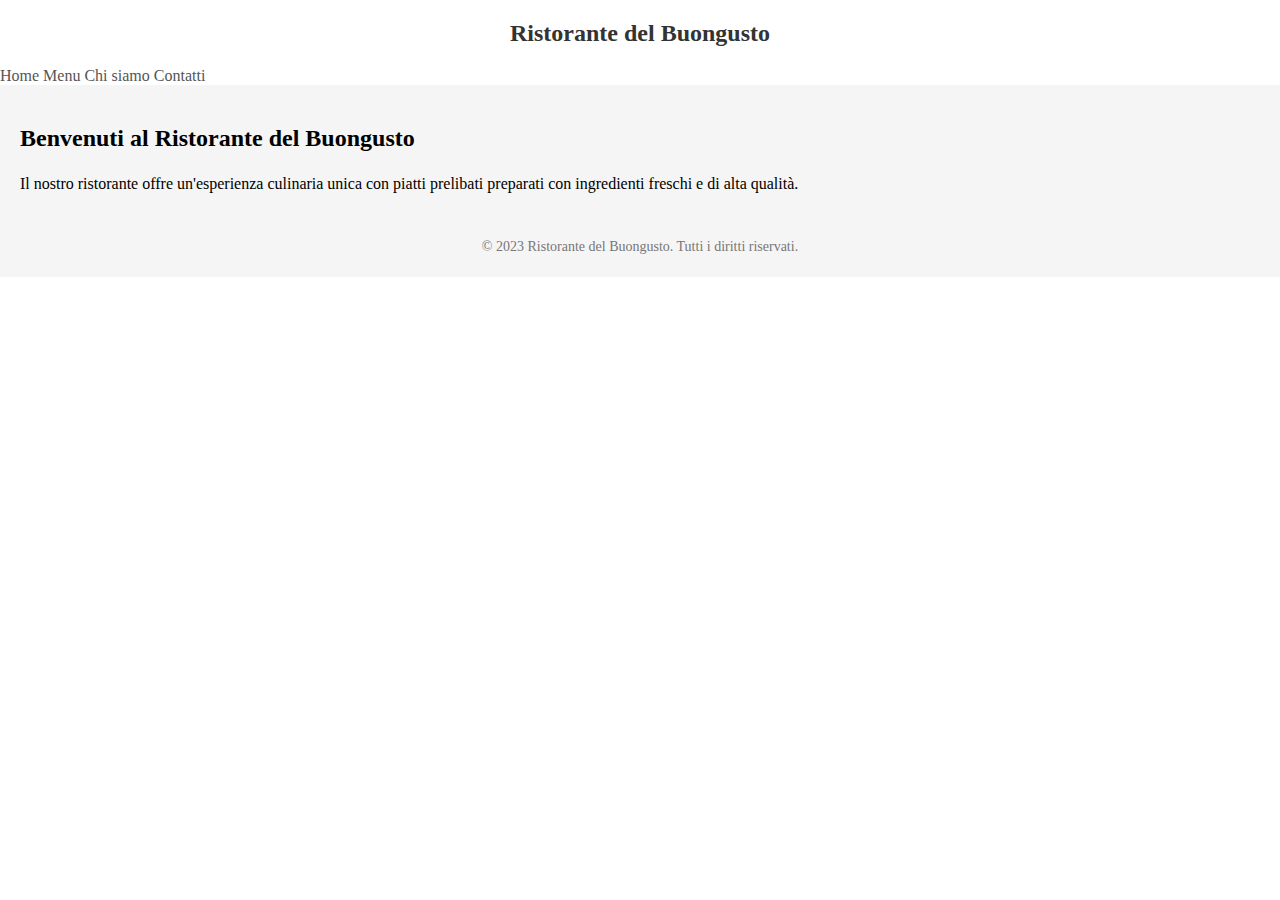
<file: Html-Css-JS/css/es1/index.html>
<!DOCTYPE html>
<html>
<head>
  <title>Ristorante del Buongusto</title>
  <link rel="stylesheet" type="text/css" href="style.css">
</head>
<body>
  <h1>Ristorante del Buongusto</h1>
  <nav>
    <a href="#">Home</a>
    <a href="#">Menu</a>
    <a href="#">Chi siamo</a>
    <a href="#">Contatti</a>
  </nav>
  <section>
    <h2>Benvenuti al Ristorante del Buongusto</h2>
    <p>Il nostro ristorante offre un'esperienza culinaria unica con piatti prelibati preparati con ingredienti freschi e di alta qualità.</p>
  </section>
  <footer>
    <p>© 2023 Ristorante del Buongusto. Tutti i diritti riservati.</p>
  </footer>
</body>
</html>
</file>
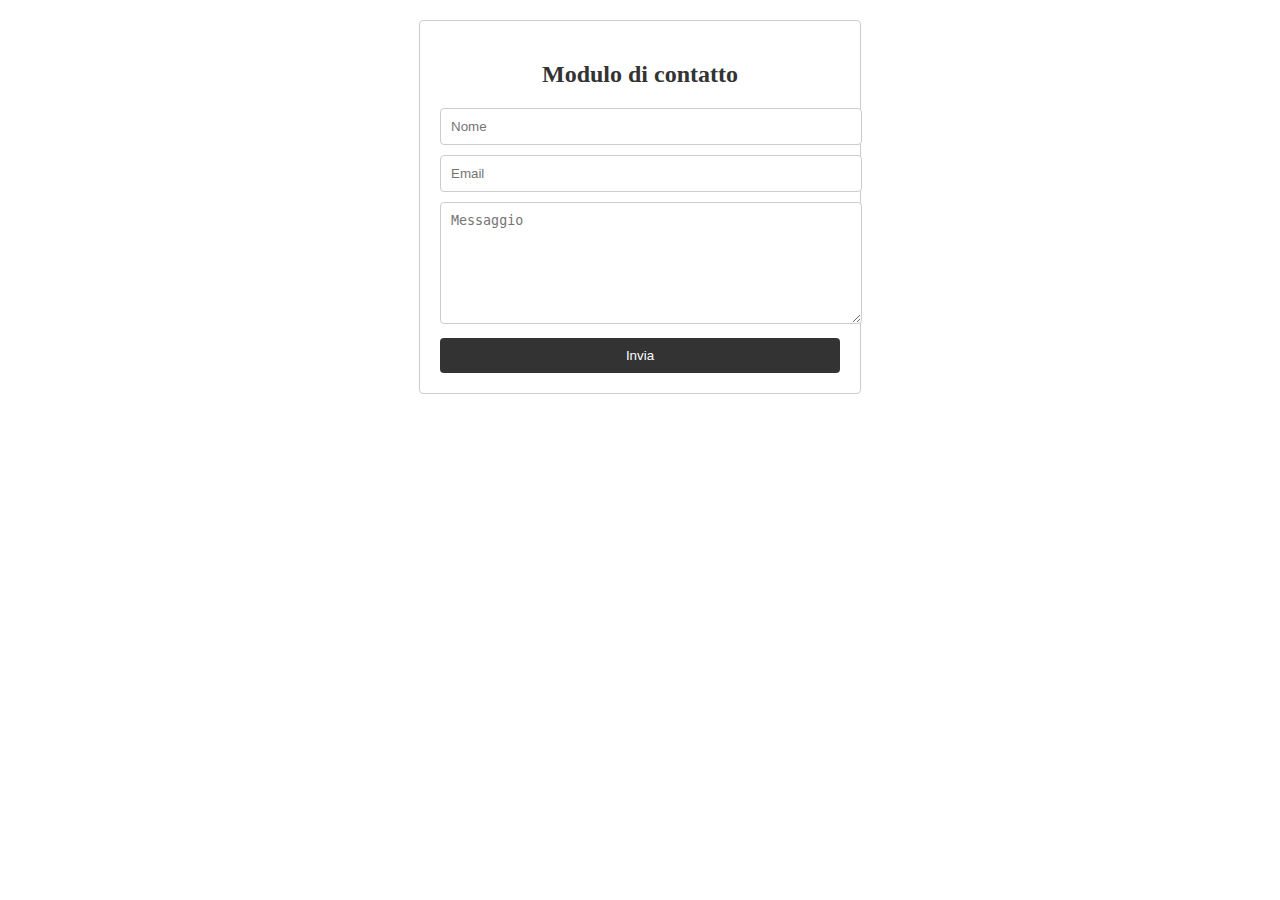
<file: Html-Css-JS/css/es3/index.html>
<!DOCTYPE html>
<html>
<head>
  <title>Esempio Form</title>
  <link rel="stylesheet" type="text/css" href="style.css">
</head>
<body>
  <form class="form">
    <h2 class="form-title">Modulo di contatto</h2>
    <input type="text" placeholder="Nome" class="form-input">
    <input type="email" placeholder="Email" class="form-input">
    <textarea placeholder="Messaggio" class="form-textarea"></textarea>
    <button type="submit" class="form-button">Invia</button>
  </form>
</body>
</html>
</file>
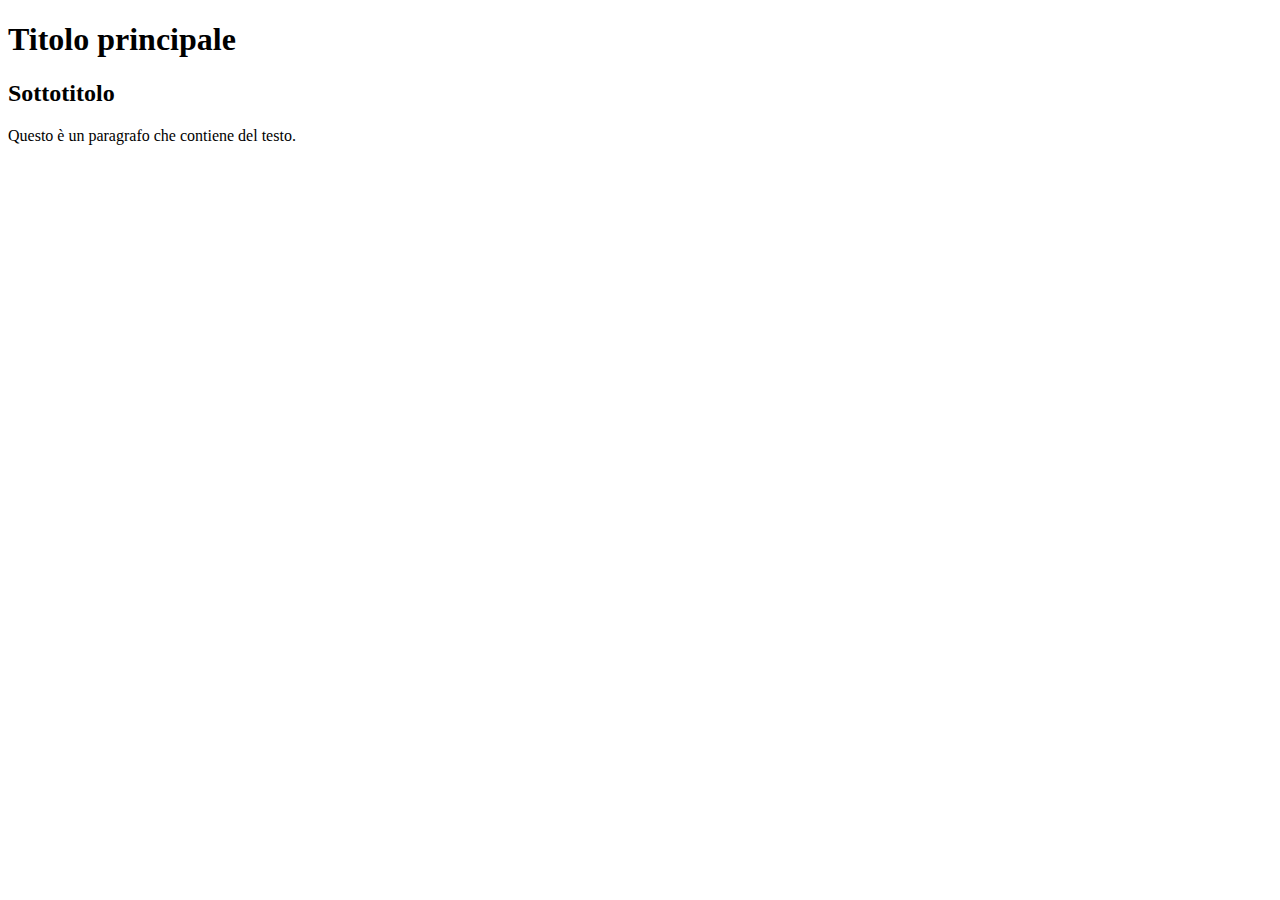
<file: Html-Css-JS/html/es2_paragrafi_titoli.html>
<!DOCTYPE html>
<html lang="it">

<head>
  <meta charset="UTF-8">
  <meta http-equiv="X-UA-Compatible" content="IE=edge">
  <meta name="viewport" content="width=device-width, initial-scale=1.0">
  <title>Paragrafo e titoli</title>
</head>

<body>
  <h1>Titolo principale</h1>
  <h2>Sottotitolo</h2>
  <p>Questo è un paragrafo che contiene del testo.</p>
</body>

</html>
</file>
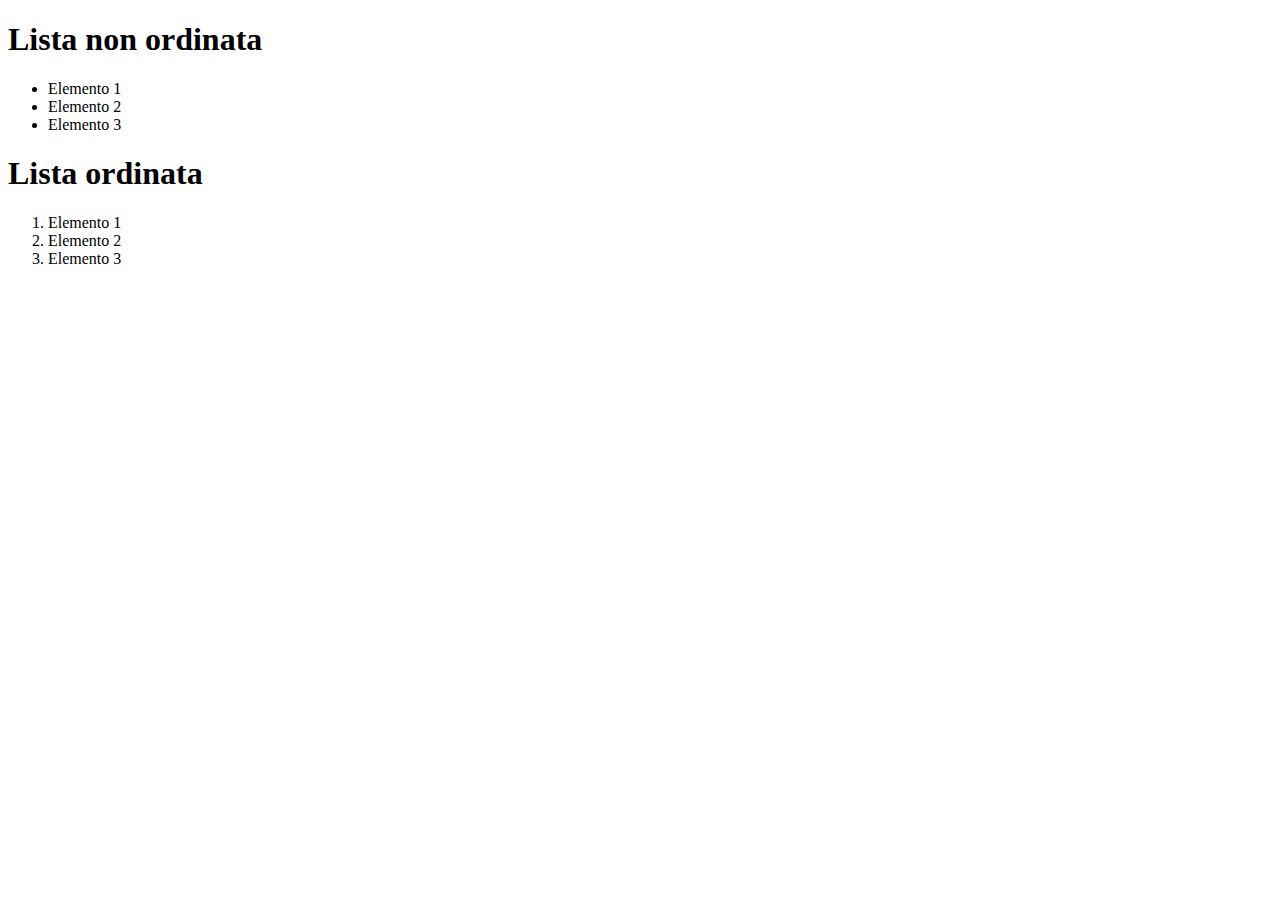
<file: Html-Css-JS/html/es3_liste.html>
<!DOCTYPE html>
<html lang="it">

<head>
  <meta charset="UTF-8">
  <meta http-equiv="X-UA-Compatible" content="IE=edge">
  <meta name="viewport" content="width=device-width, initial-scale=1.0">
  <title>Liste</title>
</head>

<body>
  <h1>Lista non ordinata</h1>
  <ul>
    <li>Elemento 1</li>
    <li>Elemento 2</li>
    <li>Elemento 3</li>
  </ul>

  <h1>Lista ordinata</h1>
  <ol>
    <li>Elemento 1</li>
    <li>Elemento 2</li>
    <li>Elemento 3</li>
  </ol>
</body>

</html>
</file>
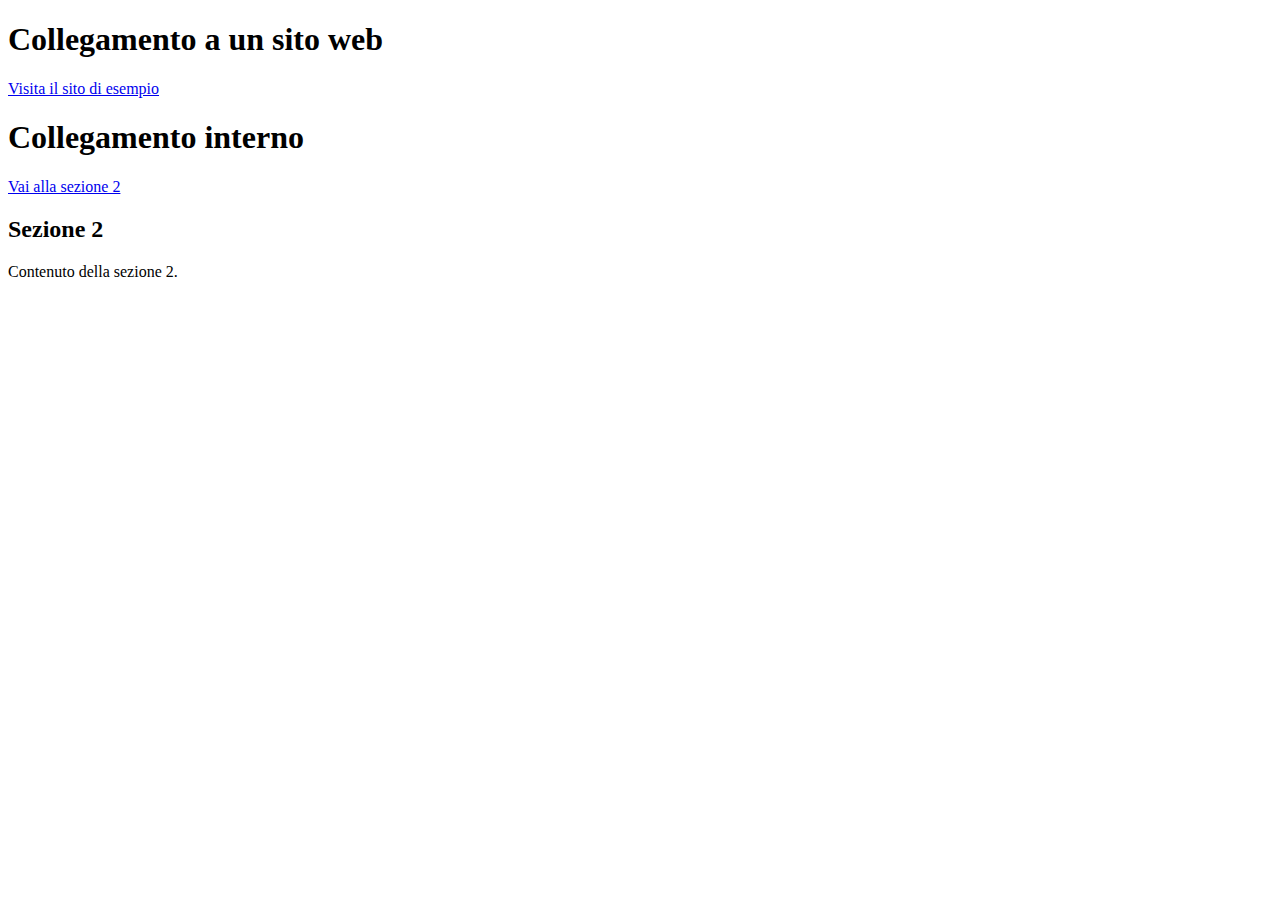
<file: Html-Css-JS/html/es5_link.html>
<!DOCTYPE html>
<html lang="it">

<head>
  <meta charset="UTF-8">
  <meta http-equiv="X-UA-Compatible" content="IE=edge">
  <meta name="viewport" content="width=device-width, initial-scale=1.0">
  <title>Collegamenti / Link</title>
</head>

<body>
  <h1>Collegamento a un sito web</h1>
  <a href="https://www.example.com">Visita il sito di esempio</a>

  <h1>Collegamento interno</h1>
  <a href="#section2">Vai alla sezione 2</a>

  <h2 id="section2">Sezione 2</h2>
  <p>Contenuto della sezione 2.</p>
</body>

</html>
</file>
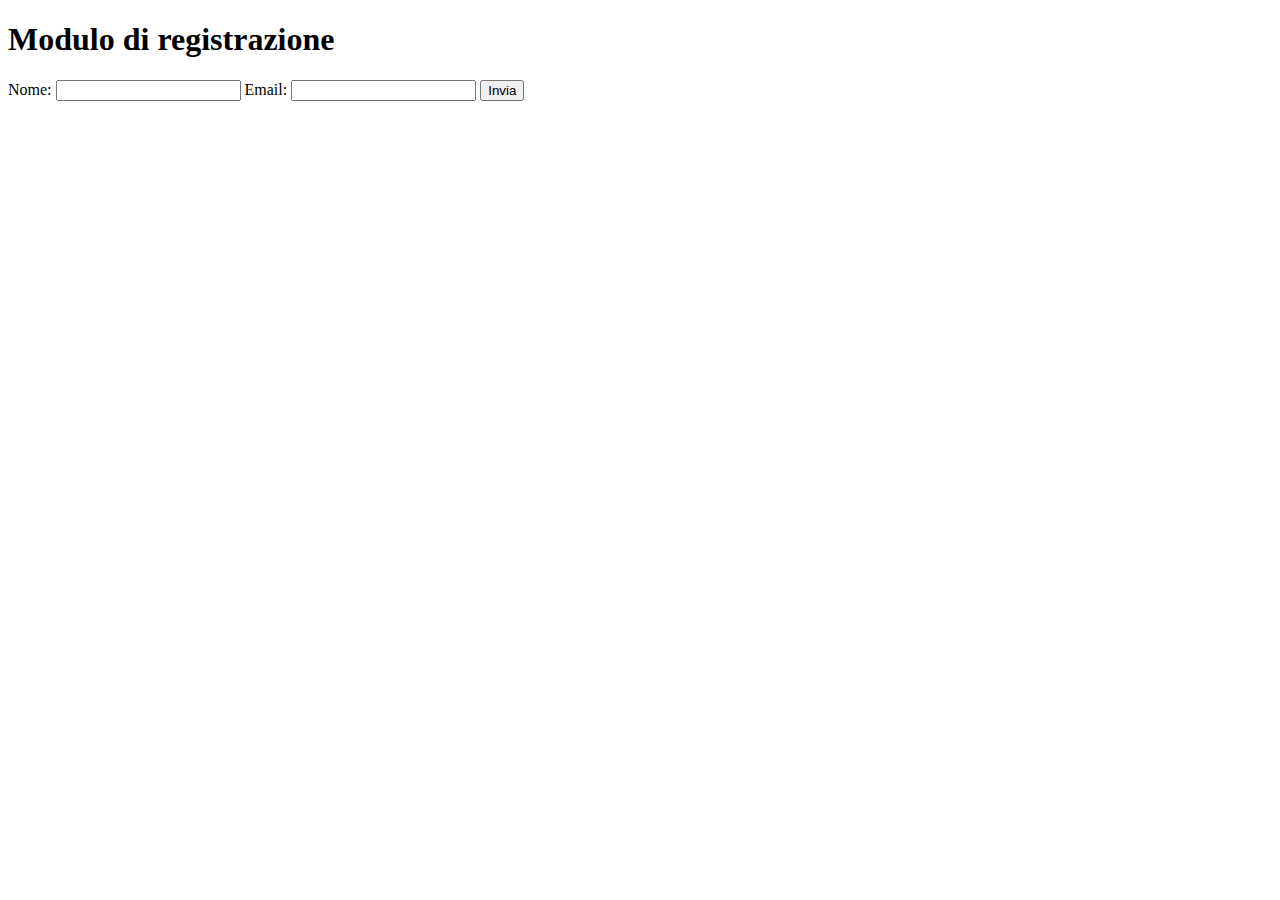
<file: Html-Css-JS/html/es6_form.html>
<!DOCTYPE html>
<html lang="it">

<head>
  <meta charset="UTF-8">
  <meta http-equiv="X-UA-Compatible" content="IE=edge">
  <meta name="viewport" content="width=device-width, initial-scale=1.0">
  <title>Form</title>
</head>

<body>
  <h1>Modulo di registrazione</h1>
  <form>
    <label for="name">Nome:</label>
    <input type="text" id="name" name="name">

    <label for="email">Email:</label>
    <input type="email" id="email" name="email">

    <input type="submit" value="Invia">
  </form>
</body>

</html>
</file>
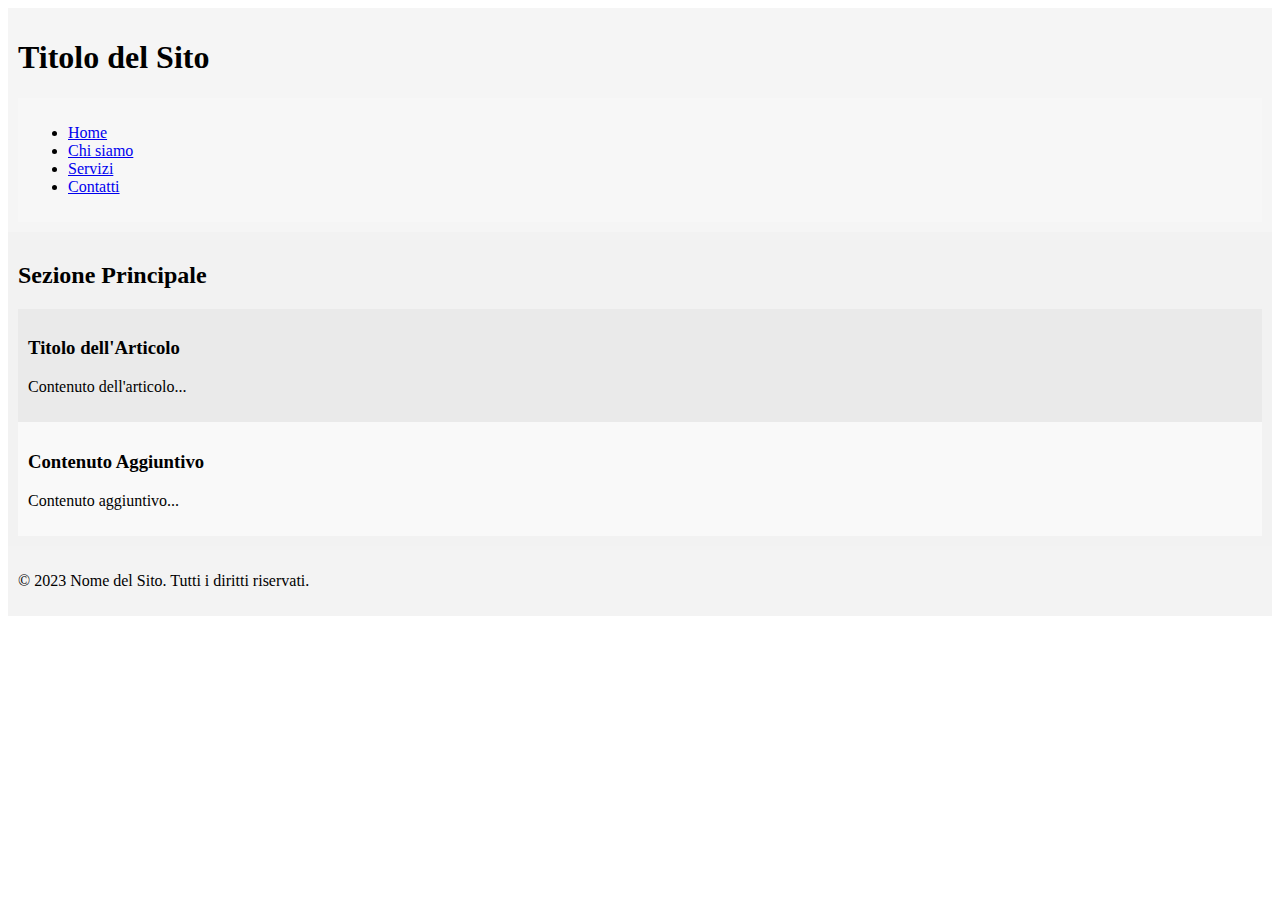
<file: Html-Css-JS/html/es7_tag_semantici.html>
<!DOCTYPE html>
<html lang="it">

<head>
  <meta charset="UTF-8">
  <meta http-equiv="X-UA-Compatible" content="IE=edge">
  <meta name="viewport" content="width=device-width, initial-scale=1.0">
  <style>
    /* Stile di esempio per evidenziare i tag semantici */
    section {
      background-color: #f2f2f2;
      padding: 10px;
    }

    article {
      background-color: #eaeaea;
      padding: 10px;
    }

    aside {
      background-color: #f9f9f9;
      padding: 10px;
    }

    header {
      background-color: #f5f5f5;
      padding: 10px;
    }

    nav {
      background-color: #f7f7f7;
      padding: 10px;
    }

    footer {
      background-color: #f3f3f3;
      padding: 10px;
    }
  </style>

  <title>Tag Semantici</title>
</head>

<body>
  <header>
    <h1>Titolo del Sito</h1>
    <nav>
      <ul>
        <li><a href="#">Home</a></li>
        <li><a href="#">Chi siamo</a></li>
        <li><a href="#">Servizi</a></li>
        <li><a href="#">Contatti</a></li>
      </ul>
    </nav>
  </header>

  <section>
    <h2>Sezione Principale</h2>
    <article>
      <h3>Titolo dell'Articolo</h3>
      <p>Contenuto dell'articolo...</p>
    </article>

    <aside>
      <h3>Contenuto Aggiuntivo</h3>
      <p>Contenuto aggiuntivo...</p>
    </aside>
  </section>

  <footer>
    <p>© 2023 Nome del Sito. Tutti i diritti riservati.</p>
  </footer>
</body>

</html>
</file>
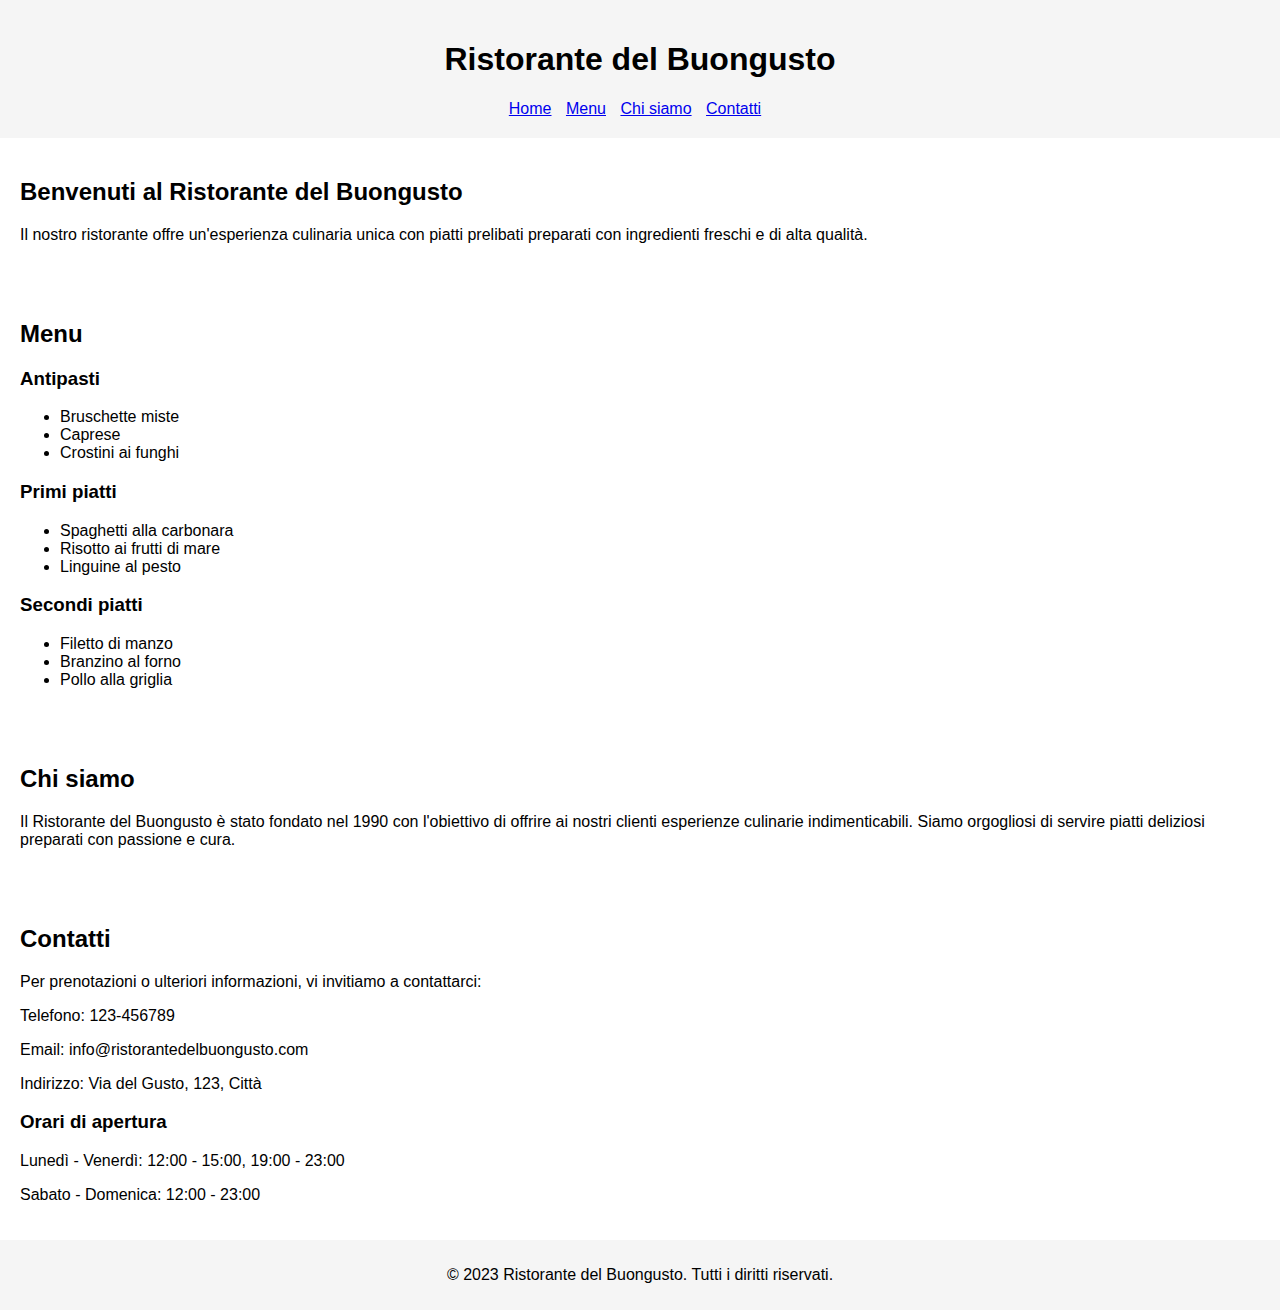
<file: Html-Css-JS/html/es8_ristorante.html>
<!DOCTYPE html>
<html lang="it">

<head>
  <meta charset="UTF-8">
  <meta http-equiv="X-UA-Compatible" content="IE=edge">
  <meta name="viewport" content="width=device-width, initial-scale=1.0">
  <style>
    body {
      font-family: Arial, sans-serif;
      margin: 0;
      padding: 0;
    }

    header {
      background-color: #f5f5f5;
      padding: 20px;
      text-align: center;
    }

    nav {
      margin-top: 10px;
      text-align: center;
    }

    nav ul {
      list-style-type: none;
      margin: 0;
      padding: 0;
    }

    nav ul li {
      display: inline-block;
      margin-right: 10px;
    }

    section {
      padding: 20px;
    }

    footer {
      background-color: #f5f5f5;
      padding: 10px;
      text-align: center;
    }
  </style>
  <title>Ristorante - Tag Semantici</title>
</head>

<body>
  <header>
    <h1>Ristorante del Buongusto</h1>
    <nav>
      <ul>
        <li><a href="#home">Home</a></li>
        <li><a href="#menu">Menu</a></li>
        <li><a href="#about">Chi siamo</a></li>
        <li><a href="#contact">Contatti</a></li>
      </ul>
    </nav>
  </header>

  <section id="home">
    <h2>Benvenuti al Ristorante del Buongusto</h2>
    <p>Il nostro ristorante offre un'esperienza culinaria unica con piatti prelibati preparati con ingredienti freschi e
      di alta qualità.</p>
  </section>

  <section id="menu">
    <h2>Menu</h2>
    <h3>Antipasti</h3>
    <ul>
      <li>Bruschette miste</li>
      <li>Caprese</li>
      <li>Crostini ai funghi</li>
    </ul>

    <h3>Primi piatti</h3>
    <ul>
      <li>Spaghetti alla carbonara</li>
      <li>Risotto ai frutti di mare</li>
      <li>Linguine al pesto</li>
    </ul>

    <h3>Secondi piatti</h3>
    <ul>
      <li>Filetto di manzo</li>
      <li>Branzino al forno</li>
      <li>Pollo alla griglia</li>
    </ul>
  </section>

  <section id="about">
    <h2>Chi siamo</h2>
    <p>Il Ristorante del Buongusto è stato fondato nel 1990 con l'obiettivo di offrire ai nostri clienti esperienze
      culinarie indimenticabili. Siamo orgogliosi di servire piatti deliziosi preparati con passione e cura.</p>
  </section>

  <section id="contact">
    <h2>Contatti</h2>
    <p>Per prenotazioni o ulteriori informazioni, vi invitiamo a contattarci:</p>
    <p>Telefono: 123-456789</p>
    <p>Email: info@ristorantedelbuongusto.com</p>
    <p>Indirizzo: Via del Gusto, 123, Città</p>

    <h3>Orari di apertura</h3>
    <p>Lunedì - Venerdì: 12:00 - 15:00, 19:00 - 23:00</p>
    <p>Sabato - Domenica: 12:00 - 23:00</p>
  </section>

  <footer>
    <p>© 2023 Ristorante del Buongusto. Tutti i diritti riservati.</p>
  </footer>

</body>

</html>
</file>
<file: Html-Css-JS/css/es1/style.css>
/* Stile di base */

body, h1, p {
  margin: 0;
  padding: 0;
}

h1 {
  font-size: 24px;
  color: #333;
  text-align: center;
  margin: 20px 0;
}

nav a {
  text-decoration: none;
  color: #555;
}

section {
  background-color: #f5f5f5;
  padding: 20px;
}

p {
  line-height: 1.5;
  margin-bottom: 10px;
}

footer {
  background-color: #f5f5f5;
  padding: 10px;
  text-align: center;
}

footer p {
  font-size: 14px;
  color: #777;
}
</file>
<file: Html-Css-JS/css/es3/style.css>
/* Stile di un form */

.form {
  max-width: 400px;
  margin: 20px auto;
  padding: 20px;
  border: 1px solid #ccc;
  border-radius: 4px;
}

.form-title {
  font-size: 24px;
  color: #333;
  margin-bottom: 20px;
  text-align: center;
}

.form-input,
.form-textarea {
  width: 100%;
  padding: 10px;
  margin-bottom: 10px;
  border: 1px solid #ccc;
  border-radius: 4px;
}

.form-textarea {
  height: 100px;
}

.form-button {
  display: block;
  width: 100%;
  padding: 10px;
  background-color: #333;
  color: #fff;
  border: none;
  border-radius: 4px;
  cursor: pointer;
}
</file>
